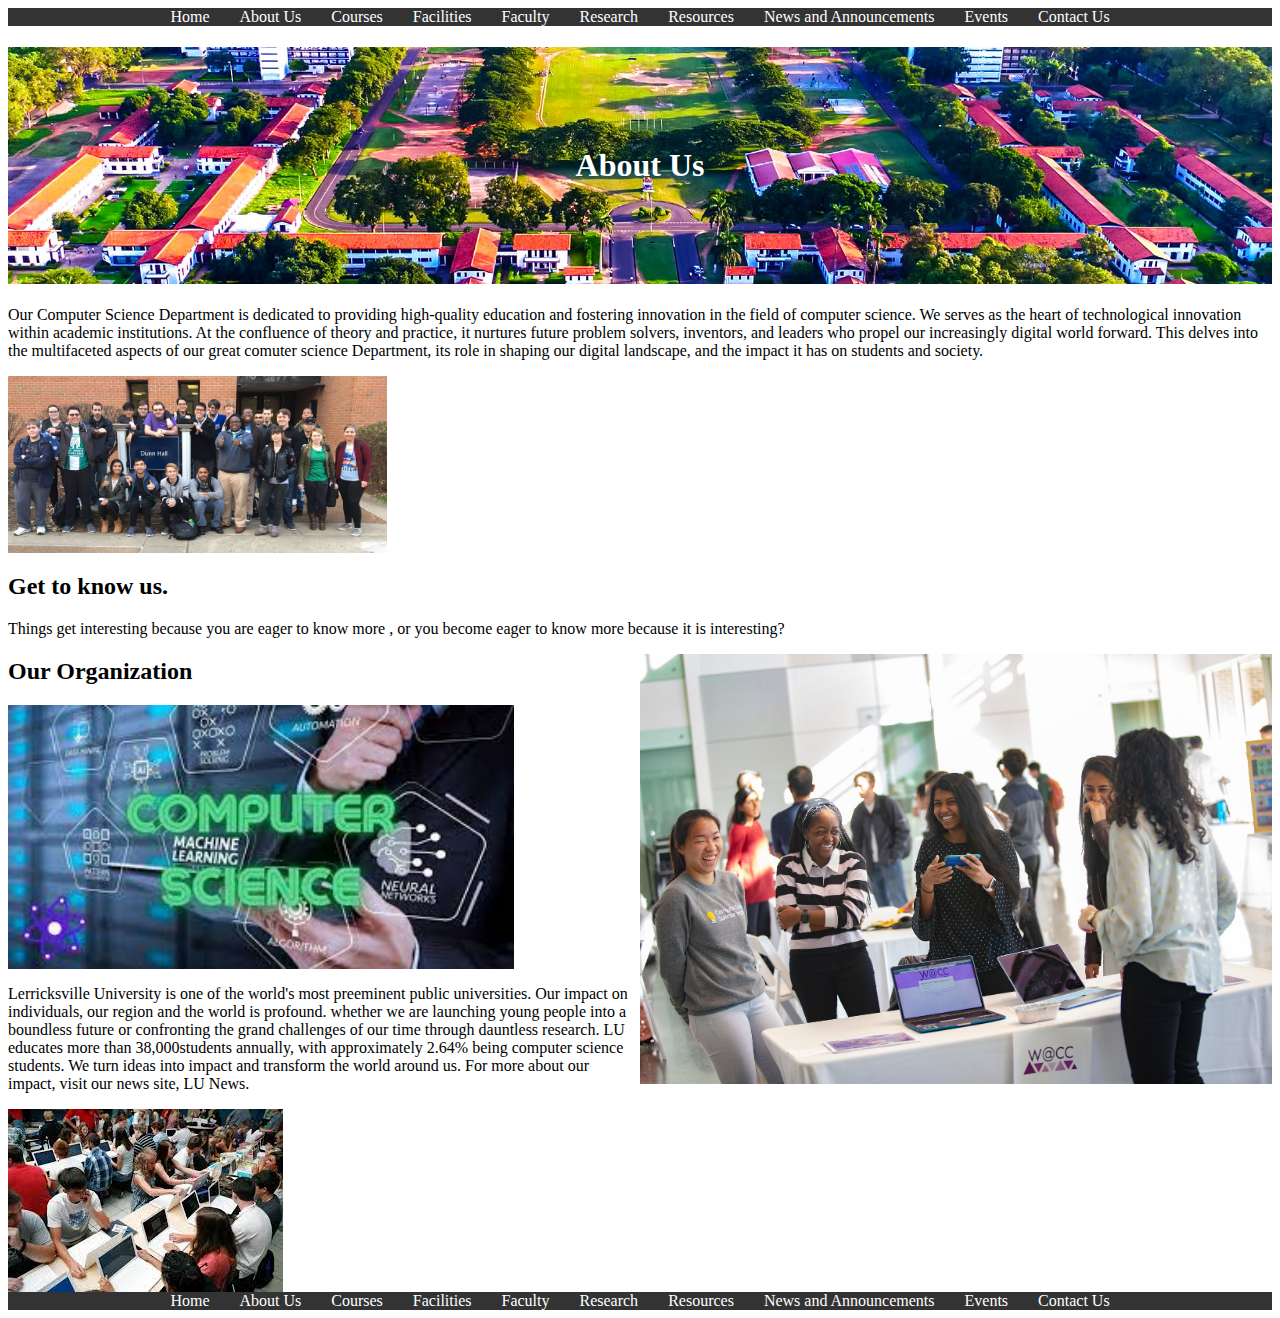
<file: about.html>
<!-- Same header and navigation as the home page -->

     <link rel="stylesheet" type="text/css" href="about.css">
<body>
    <main>
        <nav>
            <ul>
                <li><a href="index.html">Home</a></li>
                <li><a href="about.html">About Us</a></li>
                <li><a href="courses.html">Courses</a></li>
                <li><a href="facilities.html">Facilities</a></li>
                <li><a href="faculty.html">Faculty</a></li>
                <li><a href="research.html">Research</a></li>
                <li><a href="resources.html">Resources</a></li>
                <li><a href="news.html">News and Announcements</a></li>
                <li><a href="events.html">Events</a></li>
                <li><a href="contact.html">Contact Us</a></li>
            </ul>
        </nav>
        <h1 align="center">About Us</h1>
        <p text="float">Our Computer Science Department is dedicated to providing high-quality education and fostering innovation in the field of computer science. We serves as the heart of technological innovation within academic institutions. At the confluence of theory and practice, it nurtures future problem solvers, inventors, and leaders who propel our increasingly digital world forward. This  delves into the multifaceted aspects of our great comuter science Department, its role in shaping our digital landscape, and the impact it has on students and society.</p>

        <img src ="image8.jpg" width="30%">

        <p><h2>Get to know us.</h2></p>
        <p>Things get interesting because you are eager to know more , or you become eager to know more because it is interesting?</p>

        <img src ="image7.png" width="50%" style="float: right;">

        <p><h2><b>Our Organization</b></h2></p>

        <img src ="image4.jpg" width="40%">

        <p>Lerricksville University is one of the world's most preeminent public universities. Our impact on individuals, our region and the world is profound. whether we are launching young people into a boundless future or confronting the grand challenges of our time through dauntless research. LU educates more than 38,000students annually, with approximately 2.64% being computer science students. We turn ideas into impact and transform the world around us. For more about our impact, visit our news site, LU News.</p>

<img src ="download7.jpg">
    </main>
<footer> <nav>
    <ul>
        <li><a href="index.html">Home</a></li>
        <li><a href="about.html">About Us</a></li>
        <li><a href="courses.html">Courses</a></li>
        <li><a href="facilities.html">Facilities</a></li>
        <li><a href="faculty.html">Faculty</a></li>
        <li><a href="research.html">Research</a></li>
        <li><a href="resources.html">Resources</a></li>
        <li><a href="news.html">News and Announcements</a></li>
        <li><a href="events.html">Events</a></li>
        <li><a href="contact.html">Contact Us</a></li>
    </ul>
</nav></footer>
</body>
</html>
</file>
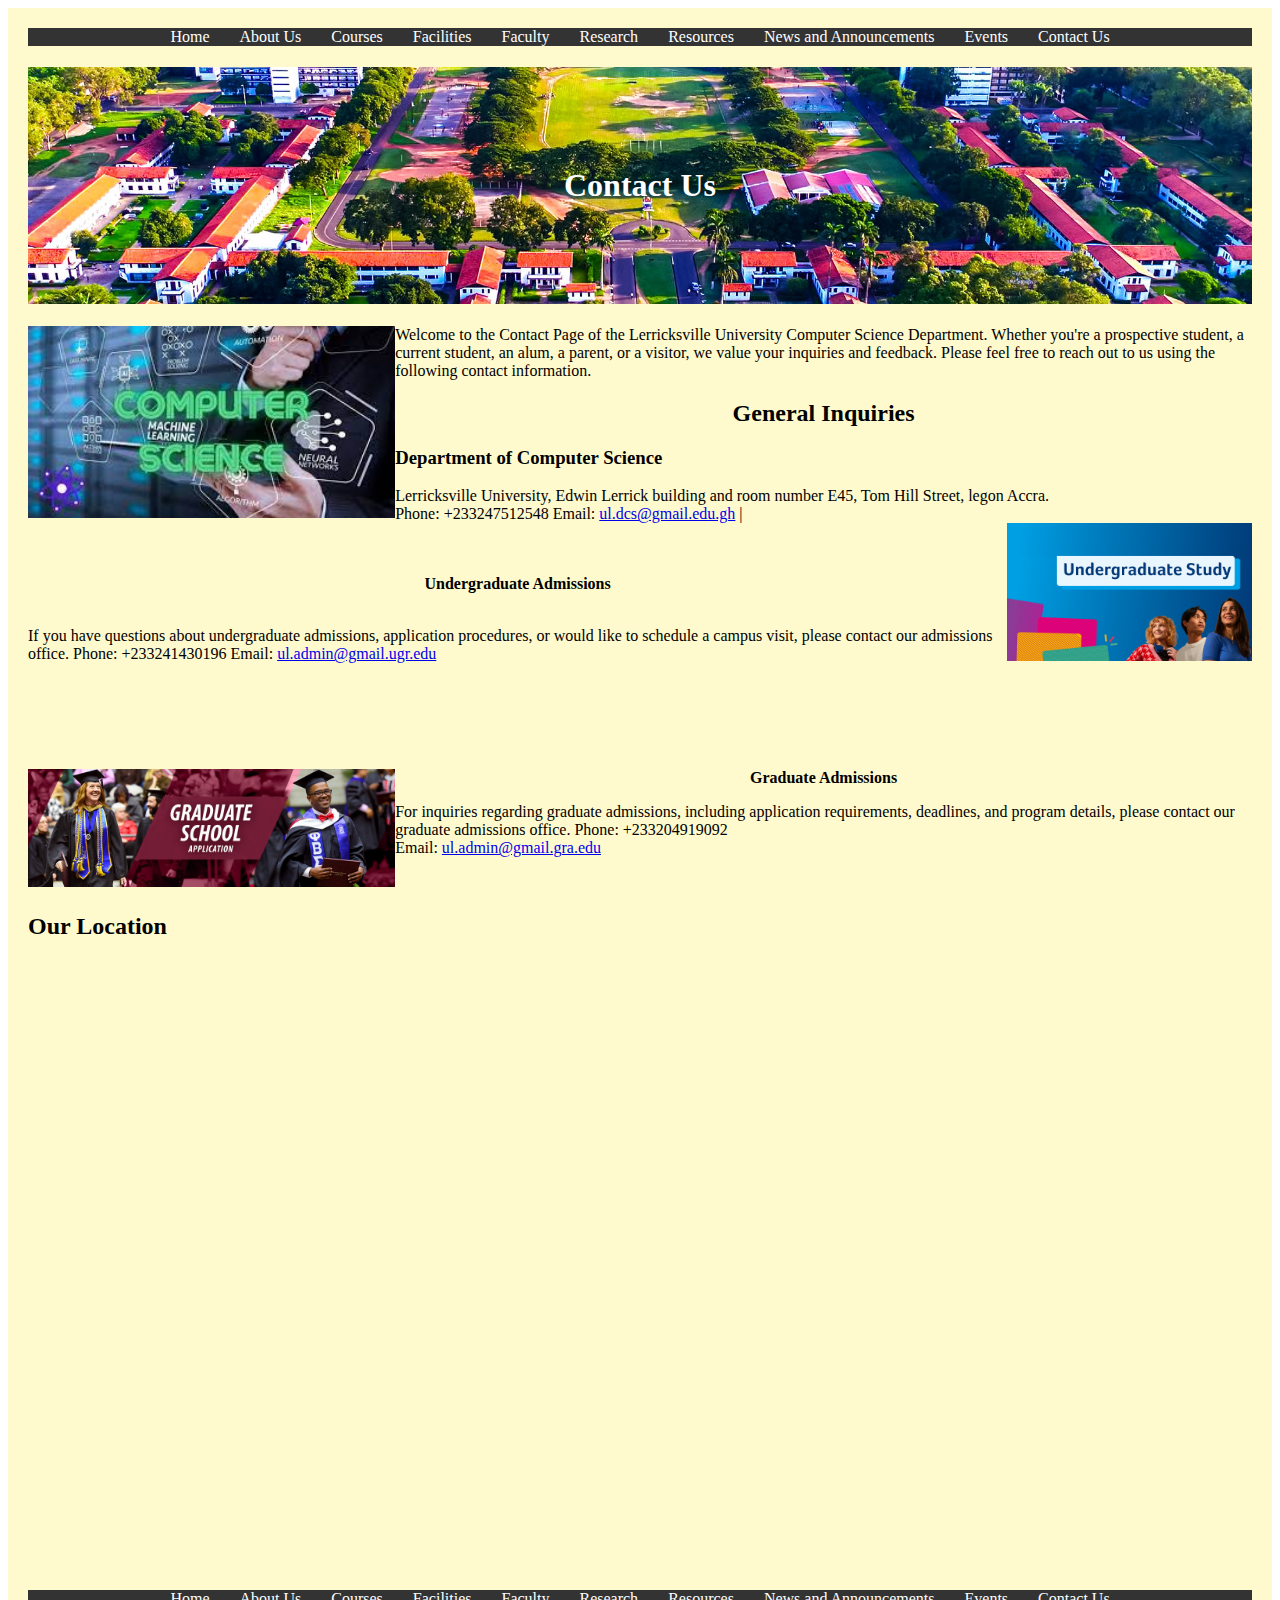
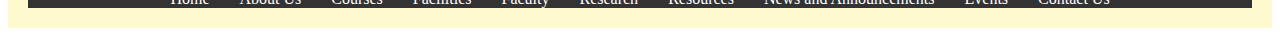
<file: contact.html>
<!-- Same header and navigation as the home page -->
<link rel="stylesheet" type="text/css" href="contact.css">
<body>
    <main>
        <nav>
            <ul>
                <li><a href="index.html">Home</a></li>
                <li><a href="about.html">About Us</a></li>
                <li><a href="courses.html">Courses</a></li>
                <li><a href="facilities.html">Facilities</a></li>
                <li><a href="faculty.html">Faculty</a></li>
                <li><a href="research.html">Research</a></li>
                <li><a href="resources.html">Resources</a></li>
                <li><a href="news.html">News and Announcements</a></li>
                <li><a href="events.html">Events</a></li>
                <li><a href="contact.html">Contact Us</a></li>
            </ul>
        </nav>
        
        <h1 align = "center">Contact Us</h1>
        <div>
            <img src="image4.jpg" width="30%" style="float: left;">
        <p>Welcome to the Contact Page of the Lerricksville University Computer Science Department. Whether you're a prospective student, a current student, an alum, a parent, or a visitor, we value your inquiries and feedback. Please feel free to reach out to us using the following contact information.</p>
        </div>
        <h2 align ="center">
            <b>General Inquiries</b>
        </h2>
        <h3>
           
Department of Computer Science</h3>
Lerricksville University, Edwin Lerrick building  and room number E45, Tom Hill Street, legon Accra.
<br>Phone: +233247512548 Email: <a href="index.html"> ul.dcs@gmail.edu.gh</a>

|<div>
    <img src="image17.jpg" width="20%" style="float: right;">
<br><br><p align ="center"><b>Undergraduate Admissions</b></p>
<br>If you have questions about undergraduate admissions, application procedures, or would like to schedule a campus visit, please contact our admissions office.
Phone: +233241430196 Email: <a href="index.html">ul.admin@gmail.ugr.edu</a>
</div>

<br><br><br><br><br>
<div>
    <img src="image19.jpg" width="30%" style="float: left;">
<p align ="center"><b>Graduate Admissions</b></p>
For inquiries regarding graduate admissions, including application requirements, deadlines, and program details, please contact our graduate admissions office.
Phone: +233204919092 <br>Email: <a href="index.html">ul.admin@gmail.gra.edu</a>
</div>
<br><br>

<h2>Our Location</h2>
<div>
  <iframe src="https://www.google.com/maps/embed?pb=!1m18!1m12!1m3!1d3970.404342447576!2d-0.1863656259589789!3d5.654505032653273!2m3!1f0!2f0!3f0!3m2!1i1024!2i768!4f13.1!3m3!1m2!1s0xfdf9d35c7bc40fd%3A0x760b35f47b34835d!2sComputer%20Science%20Department%2C%20University%20of%20Ghana!5e0!3m2!1sen!2sgh!4v1700637821967!5m2!1sen!2sgh" width="600" height="450" style="border:0;" allowfullscreen="" loading="lazy" referrerpolicy="no-referrer-when-downgrade"></iframe>
</div>

<br><br><br><br><br><br><br><br><br><br>
<footer>
    <nav>
        <ul>
            <li><a href="index.html">Home</a></li>
            <li><a href="about.html">About Us</a></li>
            <li><a href="courses.html">Courses</a></li>
            <li><a href="facilities.html">Facilities</a></li>
            <li><a href="faculty.html">Faculty</a></li>
            <li><a href="research.html">Research</a></li>
            <li><a href="resources.html">Resources</a></li>
            <li><a href="news.html">News and Announcements</a></li>
            <li><a href="events.html">Events</a></li>
            <li><a href="contact.html">Contact Us</a></li>
        </ul>
    </nav>
</footer>
    </main>
    
</body>
</html>
</file>
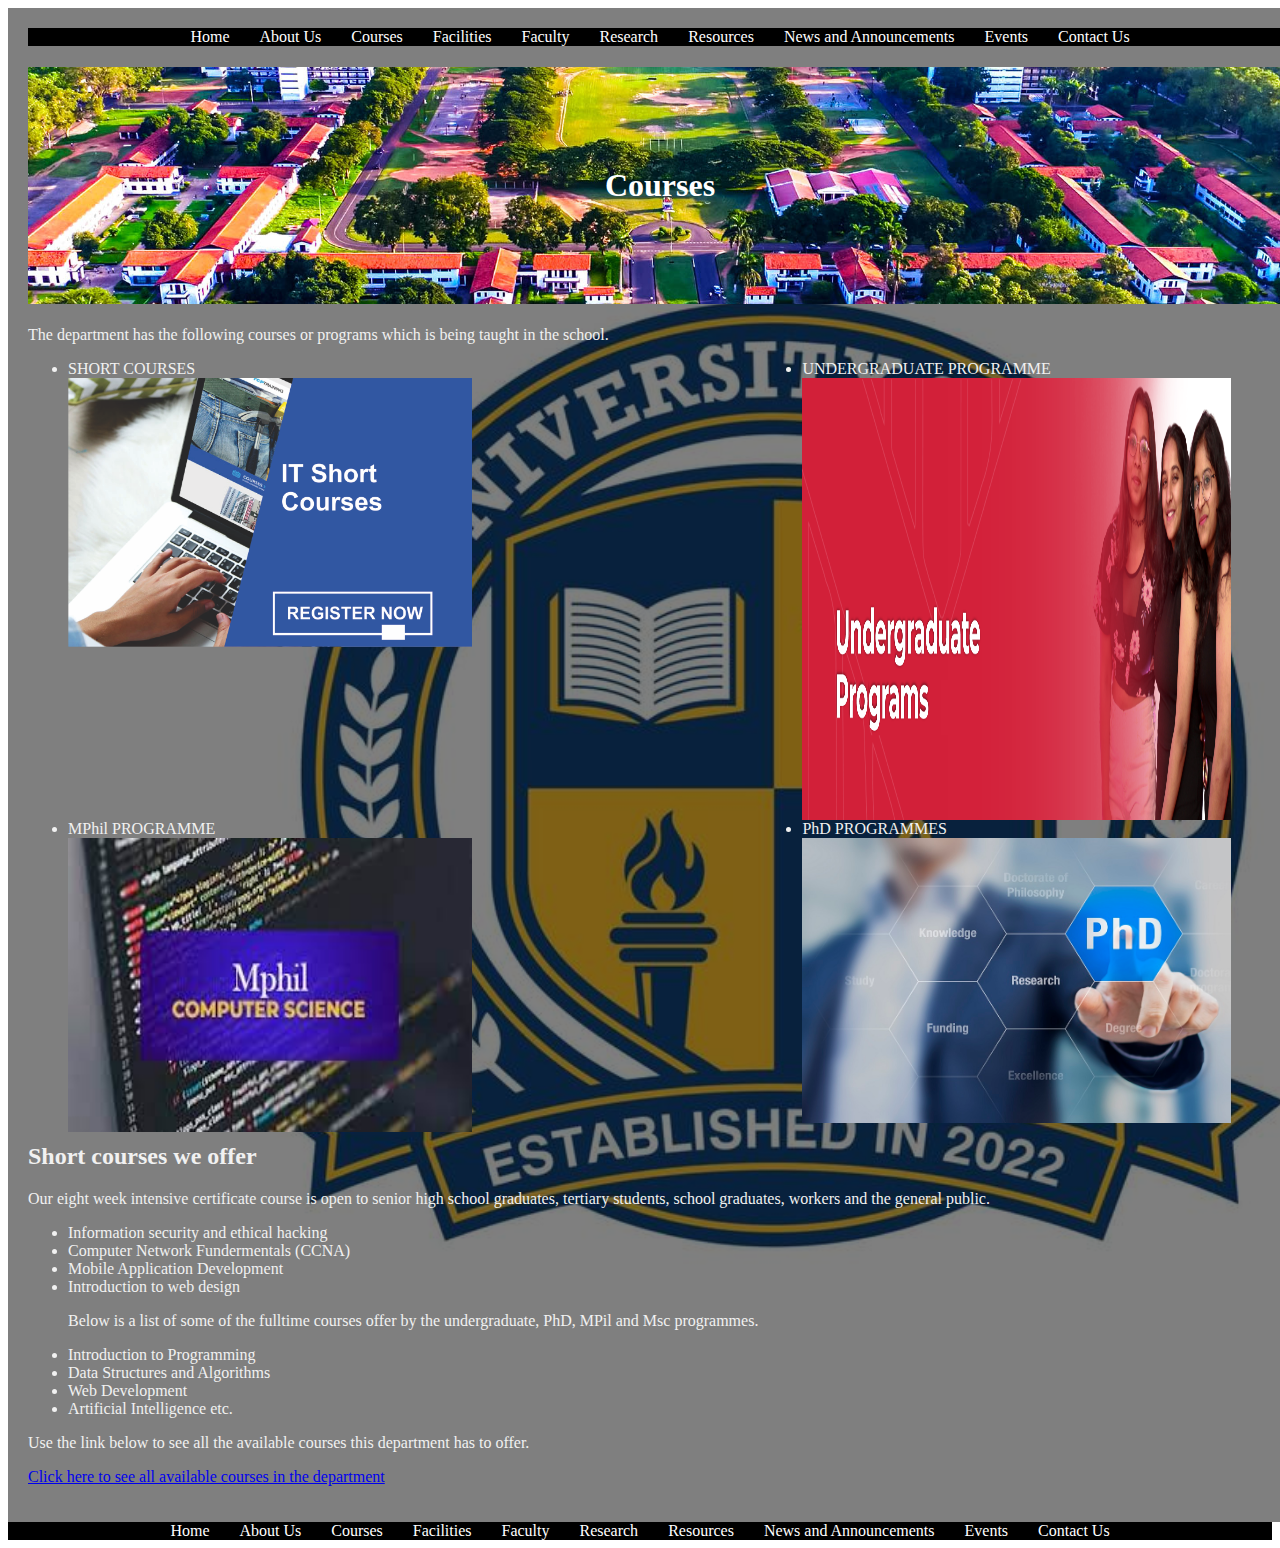
<file: courses.html>
<link rel="stylesheet" type="text/css" href="courses.css">
<body>
   
    <div class="content">
    <nav>
        <ul>
            <li><a href="index.html">Home</a></li>
            <li><a href="about.html">About Us</a></li>
            <li><a href="courses.html">Courses</a></li>
            <li><a href="facilities.html">Facilities</a></li>
            <li><a href="faculty.html">Faculty</a></li>
            <li><a href="research.html">Research</a></li>
            <li><a href="resources.html">Resources</a></li>
            <li><a href="news.html">News and Announcements</a></li>
            <li><a href="events.html">Events</a></li>
            <li><a href="contact.html">Contact Us</a></li>
        </ul>
    </nav>
    
    <main>
        
        
        <h1 align="center">Courses</h1>
        <p>The department has the following courses or programs which is being taught in the school.</p>
        <ul>
            <div style="width: 60%; height: 140px; float: left;">
            <li>SHORT COURSES</li>
            <img src="short.png" width="55%" style="float: left;">
            </div>
            <li>UNDERGRADUATE PROGRAMME</li>
            <img src="under.png" width="35%" height="50%">
            <div style="width: 60%; height: 140px; float: left;">
            <li>MPhil PROGRAMME</li>
            <img src="mphil.jpg" width="55%" height="210%" style="float: left;">
            </div>
            <li>PhD PROGRAMMES</li>
            <img src="phd.jpg" width="35%">
        </ul>
        <p><h2>Short courses we offer</h2></p>
        <p>
            Our eight week intensive certificate course is open to senior high school graduates, tertiary students, school graduates, workers and the general public.</p>

            <ul>
                <li>Information security and ethical hacking</li>
                <li>Computer Network Fundermentals (CCNA)</li>
                <li>Mobile Application Development</li>
                <li>Introduction to web design</li>
            </ul>
        <ul><p>Below is a list of some of the  fulltime courses offer by the undergraduate, PhD, MPil and Msc programmes. </p>
            <li>Introduction to Programming</li>
            <li>Data Structures and Algorithms</li>
            <li>Web Development</li>
            <li>Artificial Intelligence etc.</li>
        </ul>
            <p>Use the link below to see all the available courses this department has to offer.</p>

<p><a href ="index.html">Click here to see all available courses in the department </a></p>
        
    </div>

            <footer> <nav>
                <ul>
                    <li><a href="index.html">Home</a></li>
                    <li><a href="about.html">About Us</a></li>
                    <li><a href="courses.html">Courses</a></li>
                    <li><a href="facilities.html">Facilities</a></li>
                    <li><a href="faculty.html">Faculty</a></li>
                    <li><a href="research.html">Research</a></li>
                    <li><a href="resources.html">Resources</a></li>
                    <li><a href="news.html">News and Announcements</a></li>
                    <li><a href="events.html">Events</a></li>
                    <li><a href="contact.html">Contact Us</a></li>
                </ul>
            </nav></footer>
        
    </main>
</body>
</html>
</file>
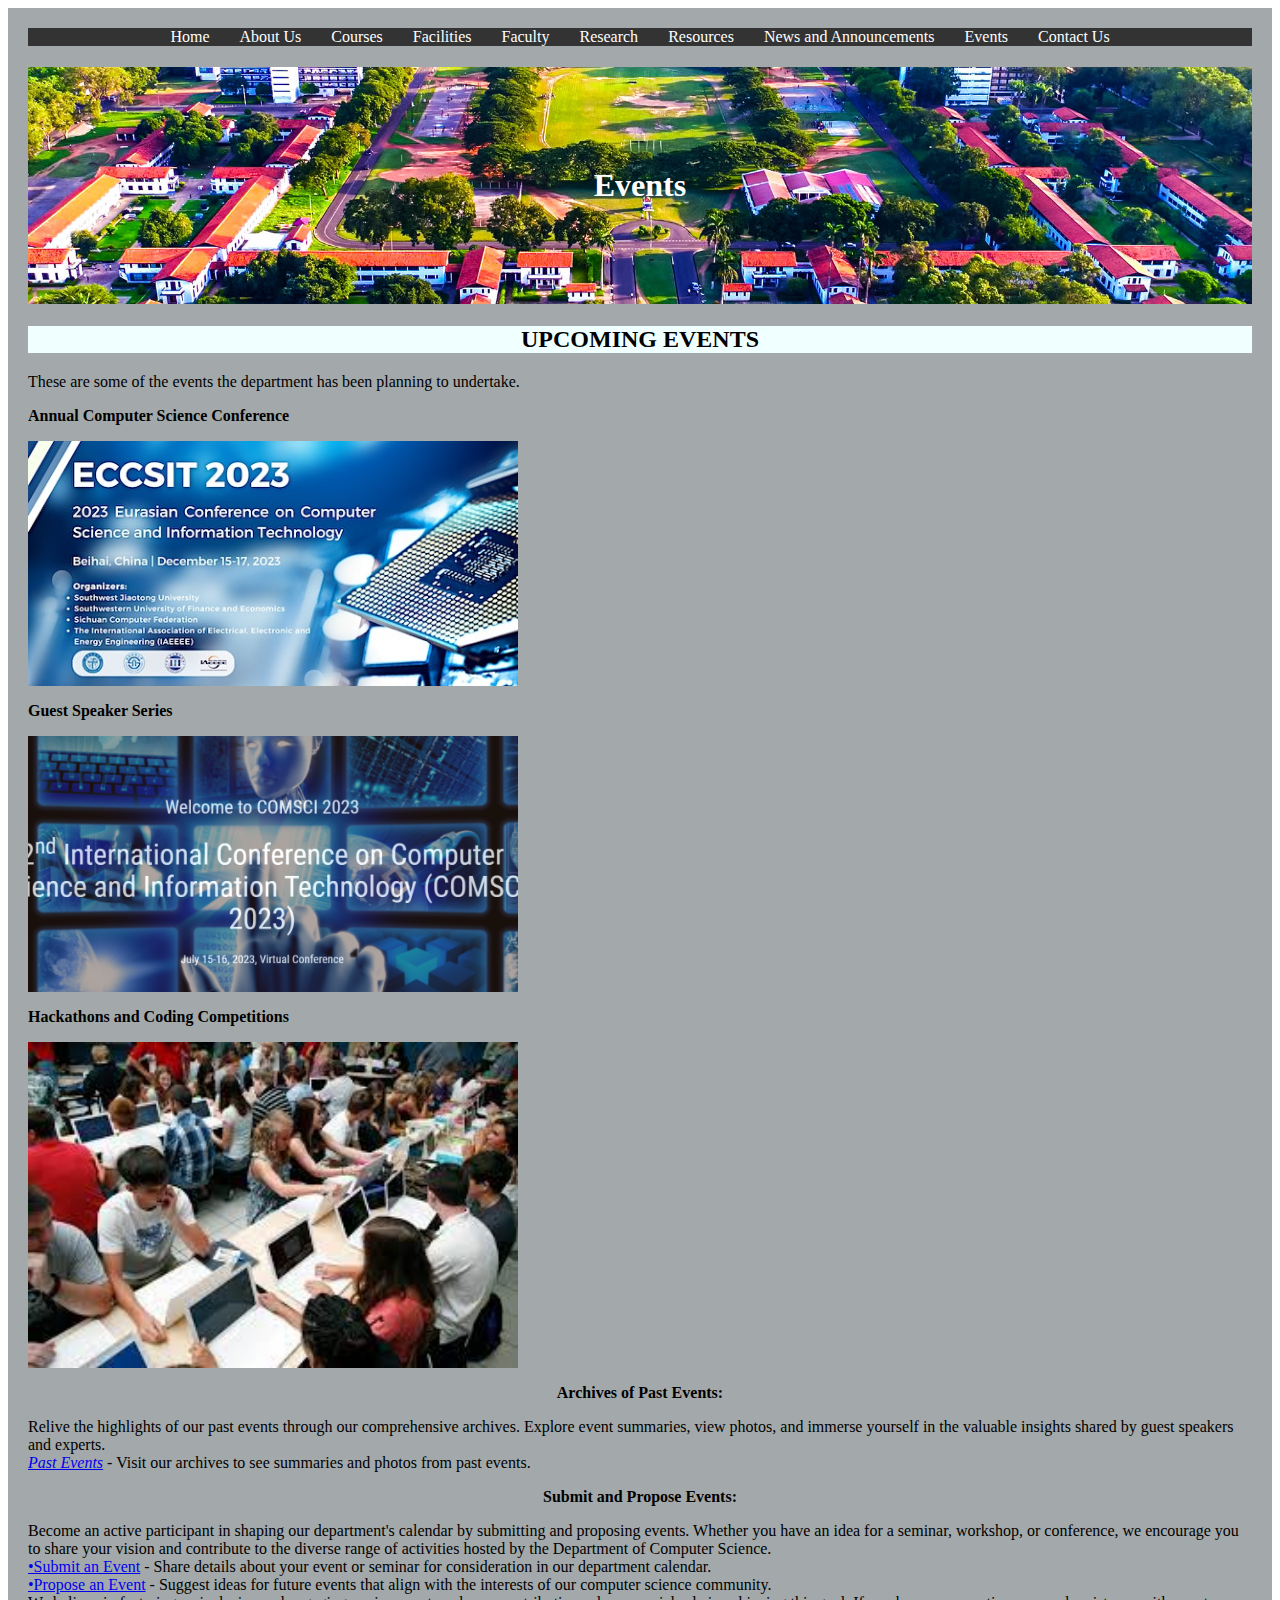
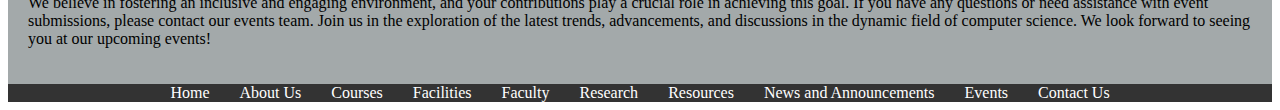
<file: events.html>
<!-- Same header and navigation as the home page -->
<link rel="stylesheet" type="text/css" href="events.css">
<body>
    <main>
        <div class="events">
        <nav>
            <ul>
                <li><a href="index.html">Home</a></li>
                <li><a href="about.html">About Us</a></li>
                <li><a href="courses.html">Courses</a></li>
                <li><a href="facilities.html">Facilities</a></li>
                <li><a href="faculty.html">Faculty</a></li>
                <li><a href="research.html">Research</a></li>
                <li><a href="resources.html">Resources</a></li>
                <li><a href="news.html">News and Announcements</a></li>
                <li><a href="events.html">Events</a></li>
                <li><a href="contact.html">Contact Us</a></li>
            </ul>
        </nav>
        <h1>Events</h1>
        <h2 align="center">UPCOMING EVENTS</h2>
        <p>These are some of the events the department has been planning to undertake.</p>
        
    
    <p><b>Annual Computer Science Conference</b></p>
<img src="download20.jpg" width="40%">
            <p><b>Guest Speaker Series</b></p>
<img src="download21.png" width="40%">

            <p><b>Hackathons and Coding Competitions</b></p>
<img src="download7.jpg" width="40%">

        </div>
        <p align="center">
            <b>Archives of Past Events:</b></p>
<p>Relive the highlights of our past events through our comprehensive archives. Explore event summaries, view photos, and immerse yourself in the valuable insights shared by guest speakers and experts.<br>
<a href="index.html"><em>Past Events</em></a> - Visit our archives to see summaries and photos from past events.
<p align="center"><b>Submit and Propose Events:</b></p>
Become an active participant in shaping our department's calendar by submitting and proposing events. Whether you have an idea for a seminar, workshop, or conference, we encourage you to share your vision and contribute to the diverse range of activities hosted by the Department of Computer Science.<br>
<a href="index.html">•Submit an Event</a> - Share details about your event or seminar for consideration in our department calendar.<br>
<a href="index.html">•Propose an Event</a> - Suggest ideas for future events that align with the interests of our computer science community.<br>
We believe in fostering an inclusive and engaging environment, and your contributions play a crucial role in achieving this goal. If you have any questions or need assistance with event submissions, please contact our events team.
Join us in the exploration of the latest trends, advancements, and discussions in the dynamic field of computer science. We look forward to seeing you at our upcoming events!


        </p>

    </main>
    <footer>
        <nav>
            <ul>
                <li><a href="index.html">Home</a></li>
                <li><a href="about.html">About Us</a></li>
                <li><a href="courses.html">Courses</a></li>
                <li><a href="facilities.html">Facilities</a></li>
                <li><a href="faculty.html">Faculty</a></li>
                <li><a href="research.html">Research</a></li>
                <li><a href="resources.html">Resources</a></li>
                <li><a href="news.html">News and Announcements</a></li>
                <li><a href="events.html">Events</a></li>
                <li><a href="contact.html">Contact Us</a></li>
            </ul>
        </nav>
    </footer>
</div>
</body>
</html>
</file>
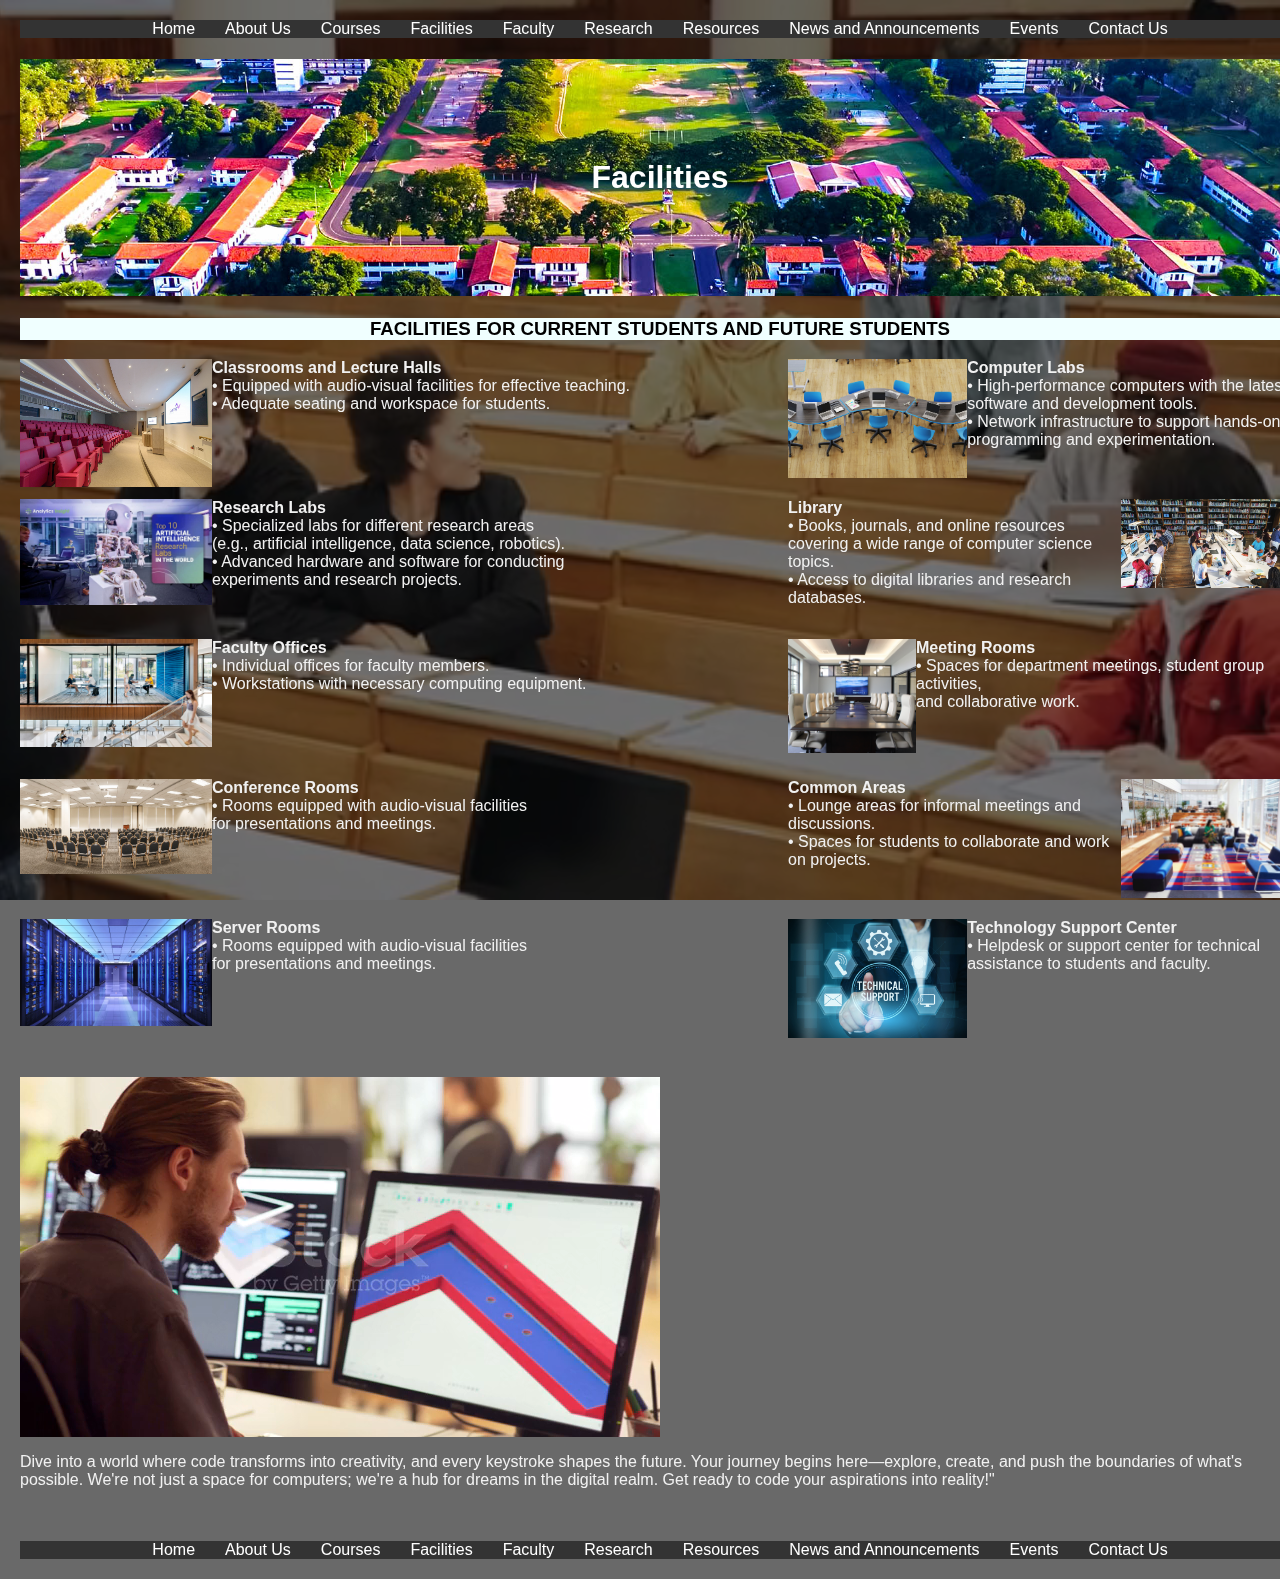
<file: facilities.html>
<link rel="stylesheet" type="text/css" href="facilities.css">
<body>
    <video autoplay muted loop id="myVideo">
        <source src="lecturehall2.mp4" type="video/mp4">
      </video>
      <div class="content">
    <main>
        <nav>
            <ul>
                <li><a href="index.html">Home</a></li>
                <li><a href="about.html">About Us</a></li>
                <li><a href="courses.html">Courses</a></li>
                <li><a href="facilities.html">Facilities</a></li>
                <li><a href="faculty.html">Faculty</a></li>
                <li><a href="research.html">Research</a></li>
                <li><a href="resources.html">Resources</a></li>
                <li><a href="news.html">News and Announcements</a></li>
                <li><a href="events.html">Events</a></li>
                <li><a href="contact.html">Contact Us</a></li>
            </ul>
        </nav>
        <h1>Facilities</h1>
        <h3 align="center">FACILITIES FOR CURRENT STUDENTS AND FUTURE STUDENTS</h3>
        <div>
            <div style="width: 60%; height: 140px; float: left;">
            <img src="lecturehall.jpg" width="25%" style="float: left;">
            <span><b>Classrooms and Lecture Halls</b><br>
                •	Equipped with audio-visual facilities for effective teaching.<br>
                •	Adequate seating and workspace for students.
                </span>
        </div>
                <div style="margin-left: 60%; height: 140px;">
                <img src="computerlab.jpg" width="35%" style="float: left;">
                <span align="right"><b>Computer Labs</b><br>
                    •	High-performance computers with the latest software and development tools.<br>
                    •	Network infrastructure to support hands-on programming and experimentation.
                    </span>
                </div>
        </div>

        <div>
            <div style="width: 60%; height: 140px; float: left;">
            <img src="researchlab.jpg" width="25%" style="float: left;">
            
            <span><b>Research Labs</b><br>
                •	Specialized labs for different research areas <br>(e.g., artificial intelligence, data science, robotics).<br>
                •	Advanced hardware and software for conducting <br>experiments and research projects.
               
                </span>
        </div>
                <div style="margin-left: 60%; height: 140px;">
                <img src="library.png" width="35%" style="float: right;">
                <span align="right"><b>Library</b><br>
                    •	Books, journals, and online resources covering a wide range of computer science topics.<br>
                    •	Access to digital libraries and research databases.
                    
        
                    </span>
                </div>
        </div>

        <div>
            <div style="width: 60%; height: 140px; float: left;">
            <img src="facultyoffice.jpg" width="25%" style="float: left;">
            
            <span><b>Faculty Offices</b><br>
                •	Individual offices for faculty members.<br>
                •	Workstations with necessary computing equipment.
                
                </span>
        </div>
                <div style="margin-left: 60%; height: 140px;">
                <img src="meetingroom.jpg" width="25%" style="float: left;">
                <span align="right"><b>Meeting Rooms</b><br>
                    •	Spaces for department meetings, student group activities,<br> and collaborative work.
        
                    </span>
                </div>

                <div>
                    <div style="width: 60%; height: 140px; float: left;">
                    <img src="conferenceroom.jpg" width="25%" style="float: left;">
                    
                    <span><b>Conference Rooms</b><br>
                        •	Rooms equipped with audio-visual facilities <br>for presentations and meetings.
                        
                        </span>
                </div>
                        <div style="margin-left: 60%; height: 140px;">
                        <img src="commonarea.jpg" width="35%" style="float: right;">
                        <span align="right"><b>Common Areas</b><br>
                            •	Lounge areas for informal meetings and discussions.<br>
                            •	Spaces for students to collaborate and work on projects.
                            
                
                            </span>
                        </div>

                        <div>
                            <div style="width: 60%; height: 140px; float: left;">
                            <img src="server.jpg" width="25%" style="float: left;">
                            
                            <span><b>Server Rooms</b><br>
                                •	Rooms equipped with audio-visual facilities <br>for presentations and meetings.
                                
                                </span>
                        </div>
                                <div style="margin-left: 60%; height: 140px;">
                                <img src="techsupport.jpg" width="35%" style="float: left;">
                                <span align="right"><b>Technology Support Center</b><br>
                                    •	Helpdesk or support center for technical assistance to students and faculty.
                        
                                    </span>
                                </div>
        </div>
   <br>
    <video autoplay muted loop id="myVideot">
        <source src="lab2.mp4" type="video/mp4">
      </video>

            <p>Dive into a world where code transforms into creativity, and every keystroke shapes the future. Your journey begins here—explore, create, and push the boundaries of what's possible. We're not just a space for computers; we're a hub for dreams in the digital realm. Get ready to code your aspirations into reality!"
                </p>

    </main>
    <br><br>
    <footer> <nav>
        <ul>
            <li><a href="index.html">Home</a></li>
            <li><a href="about.html">About Us</a></li>
            <li><a href="courses.html">Courses</a></li>
            <li><a href="facilities.html">Facilities</a></li>
            <li><a href="faculty.html">Faculty</a></li>
            <li><a href="research.html">Research</a></li>
            <li><a href="resources.html">Resources</a></li>
            <li><a href="news.html">News and Announcements</a></li>
            <li><a href="events.html">Events</a></li>
            <li><a href="contact.html">Contact Us</a></li>
        </ul>
    </nav></footer>
      </div>
</body>
</html>
</file>
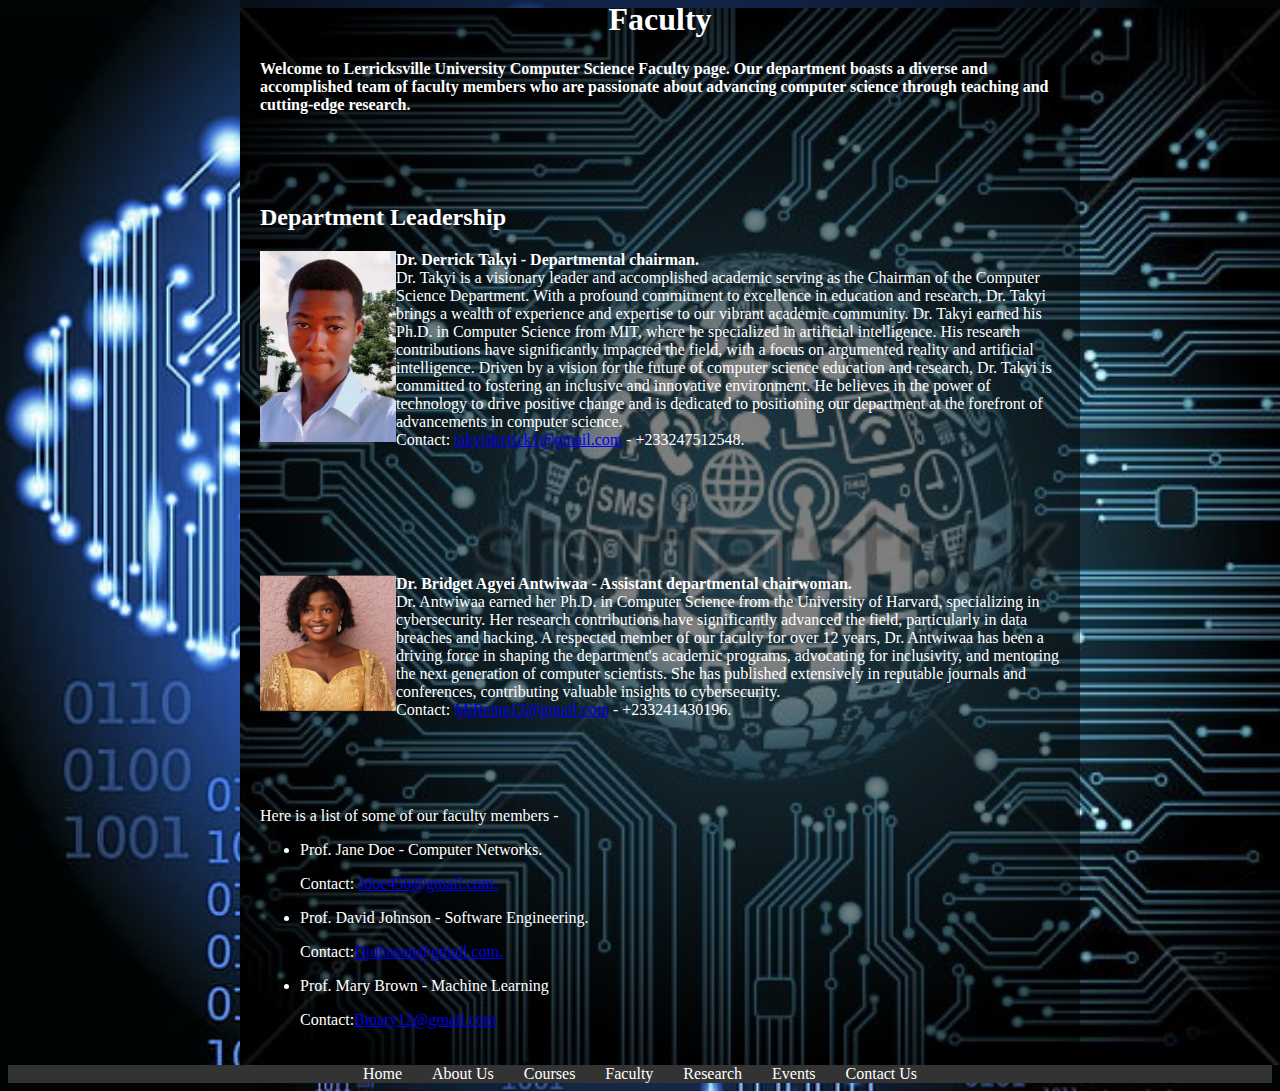
<file: faculty.html>
<!-- Same header and navigation as the home page -->
<style>
    body{
        background-image: url(download11.jpg);
    background-position: center;
    background-repeat: no-repeat;
    background-size: cover;
    background-color: lemonchiffon;
    }
      .container {
  position: relative;
  max-width: 800px; 
  margin: 0 auto; 
  
}

.container .content {
  position: absolute; 
  bottom: 0; 
  background: rgb(0, 0, 0); 
  background: rgba(0, 0, 0, 0.5); 
  color: white; 
  width: 100%; 
  padding: 20px; /
}
    nav {
    background-color: #333;
}

nav ul {
    list-style-type: none;
    padding: 0;
    margin: 0;
    display: flex;
    justify-content: center;
}

nav ul li {
    margin: 0 15px;
}

nav a {
    text-decoration: none;
    color: white;
}
</style>
<body> <div class="container">
    <img src="download12.jpg" width="130%">
    <main> 
        <div class="content">
        <h1 align="center">Faculty</h1>
        <p><b>Welcome to Lerricksville University Computer Science Faculty page. Our department boasts a diverse and accomplished team of faculty members who are passionate about advancing computer science through teaching and cutting-edge research.</b></p>
       <br><br><br>
        <h2>Department Leadership</h2>
        <div>
            <img src="download14.png" width="17%" style="float: left";>
       <span><b>Dr. Derrick Takyi - Departmental chairman.</b></span><br>
       <span align="center">Dr. Takyi is a visionary leader and accomplished academic serving as the Chairman of the Computer Science Department. With a profound commitment to excellence in education and research, Dr. Takyi brings a wealth of experience and expertise to our vibrant academic community.
        Dr. Takyi earned his Ph.D. in Computer Science from MIT, where he specialized in artificial intelligence. His research contributions have significantly impacted the field, with a focus on argumented reality and artificial intelligence.
        Driven by a vision for the future of computer science education and research, Dr. Takyi is committed to fostering an inclusive and innovative environment. He believes in the power of technology to drive positive change and is dedicated to positioning our department at the forefront of advancements in computer science.
       <br>Contact: <a href="takyiderrick1@gmail.com">takyiderrick1@gmail.com</a> - +233247512548.
    </span>
        </div>
        <br><br><br><br><br><br><br>
        <div>
            <img src="download10.jpg" width="17%" style="float: left;">
            <span><b>Dr. Bridget Agyei Antwiwaa - Assistant departmental chairwoman.</b></span><br>
            <span align="center">Dr. Antwiwaa earned her Ph.D. in Computer Science from the University of Harvard, specializing in cybersecurity. Her research contributions have significantly advanced the field, particularly in data breaches and hacking.

             A respected member of our faculty for over 12 years, Dr. Antwiwaa has been a driving force in shaping the department's academic programs, advocating for inclusivity, and mentoring the next generation of computer scientists. She has published extensively in reputable journals and conferences, contributing valuable insights to cybersecurity.
             <br>Contact: <a href="MiReina12@gmail.com">MiReina12@gmail.com</a> - +233241430196.</span>
            </div>
            <br><br><br><br>
            <p>Here is a list of some of our faculty members - </p>
<ul>
            <li>Prof. Jane Doe - Computer Networks.</li><p>Contact: <a href="Jdoe456@gmail.com">Jdoe456@gmail.com.</a></p>
            <li>Prof. David Johnson - Software Engineering.</li><p>Contact:<a href="Djohnson@gmail.com">Djohnson@gmail.com.</a></p>
            <li>Prof. Mary Brown - Machine Learning</li><p>Contact:<a href="Bmary12@gamil.com">Bmary12@gmail.com</a></p>
        </ul>
        </div>
    </div>
        <footer> <nav>
            <ul>
                <li><a href="index.html">Home</a></li>
                <li><a href="about.html">About Us</a></li>
                <li><a href="courses.html">Courses</a></li>
                <li><a href="faculty.html">Faculty</a></li>
                <li><a href="research.html">Research</a></li>
                <li><a href="events.html">Events</a></li>
                <li><a href="contact.html">Contact Us</a></li>
            </ul>
        </nav></footer>
    </main>
</body>
</html>
</file>
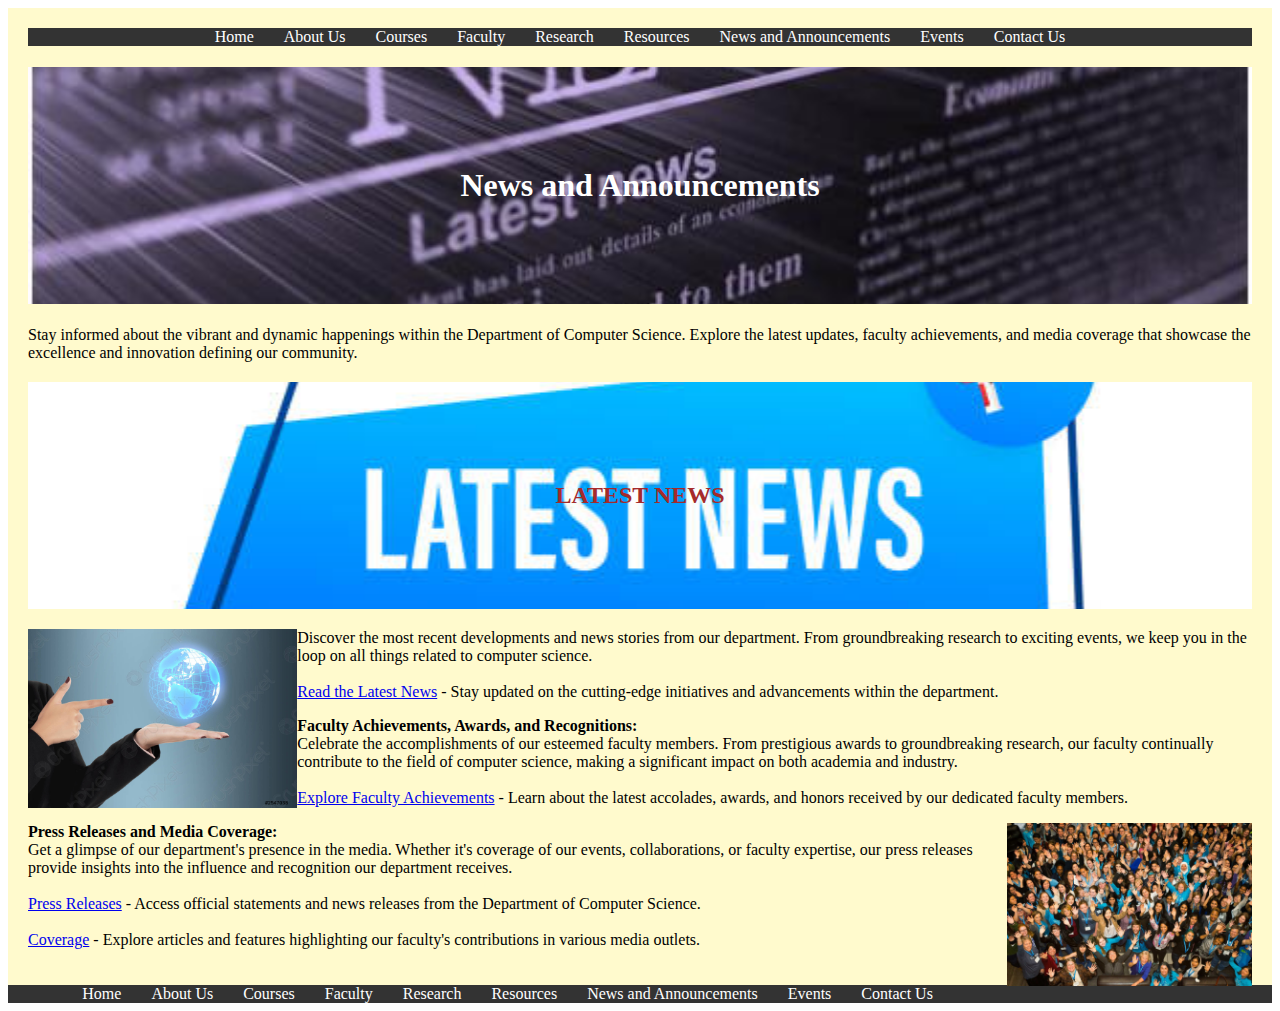
<file: news.html>
<!-- Same header and navigation as the home page -->
<style>
   h1 { background-image: url("image14.jpg");
    background-size: cover;
    background-repeat: no-repeat;
    background-position: center;
    background-color: azure;
    color: white;
    text-align: center;
    padding: 100px;
}
nav {
    background-color: #333;
}
h2 { background-image: url("image10.jpg");
    background-size: cover;
    background-repeat: no-repeat;
    background-position: center;
    background-color: azure;
    color: brown;
    text-align: center;
    padding: 100px;
}
nav {
    background-color: #333;
}


nav ul {
    list-style-type: none;
    padding: 0;
    margin: 0;
    display: flex;
    justify-content: center;
}

nav ul li {
    margin: 0 15px;
}

nav a {
    text-decoration: none;
    color: white;
}

main { background-color: lemonchiffon;
    padding: 20px;
}


</style>
<body>
    <main>
        <nav>
            <ul>
                <li><a href="index.html">Home</a></li>
                <li><a href="about.html">About Us</a></li>
                <li><a href="courses.html">Courses</a></li>
                <li><a href="faculty.html">Faculty</a></li>
                <li><a href="research.html">Research</a></li>
                <li><a href="resources.html">Resources</a></li>
                <li><a href="news.html">News and Announcements</a></li>
                <li><a href="events.html">Events</a></li>
                <li><a href="contact.html">Contact Us</a></li>
            </ul>
        </nav>
        <h1>News and Announcements</h1>
        <p>Stay informed about the vibrant and dynamic happenings within the Department of Computer Science. Explore the latest updates, faculty achievements, and media coverage that showcase the excellence and innovation defining our community.</p>
        <h2>LATEST NEWS</h2>
        <div>
            <img src="image15.jpg" width="22%" style="float: left;">
        <p>
            Discover the most recent developments and news stories from our department. From groundbreaking research to exciting events, we keep you in the loop on all things related to computer science.
            <br><br><a href="index.html">	Read the Latest News</a> - Stay updated on the cutting-edge initiatives and advancements within the department.
            </p>
            <p><b>Faculty Achievements, Awards, and Recognitions:</b><br>
                Celebrate the accomplishments of our esteemed faculty members. From prestigious awards to groundbreaking research, our faculty continually contribute to the field of computer science, making a significant impact on both academia and industry.
               <br><br><a href="index.html"> 	Explore Faculty Achievements</a> - Learn about the latest accolades, awards, and honors received by our dedicated faculty members.
                </p>
        </div>
        <div>
            <img src="image16.jpg" width="20%" style="float: right;">
                <p> <b>Press Releases and Media Coverage:</b><br>
                    Get a glimpse of our department's presence in the media. Whether it's coverage of our events, collaborations, or faculty expertise, our press releases provide insights into the influence and recognition our department receives.
                    <br><br><a href="index.html"> Press Releases</a> - Access official statements and news releases from the Department of Computer Science.
                    <br><br><a href="index.html"> Coverage</a> - Explore articles and features highlighting our faculty's contributions in various media outlets.
                    </p>
        </div>
    </main>
    <footer>
        <nav>
            <ul>
                <li><a href="index.html">Home</a></li>
                <li><a href="about.html">About Us</a></li>
                <li><a href="courses.html">Courses</a></li>
                <li><a href="faculty.html">Faculty</a></li>
                <li><a href="research.html">Research</a></li>
                <li><a href="resources.html">Resources</a></li>
                <li><a href="news.html">News and Announcements</a></li>
                <li><a href="events.html">Events</a></li>
                <li><a href="contact.html">Contact Us</a></li>
            </ul>
        </nav>
    </footer>
</body>
</html>
</file>
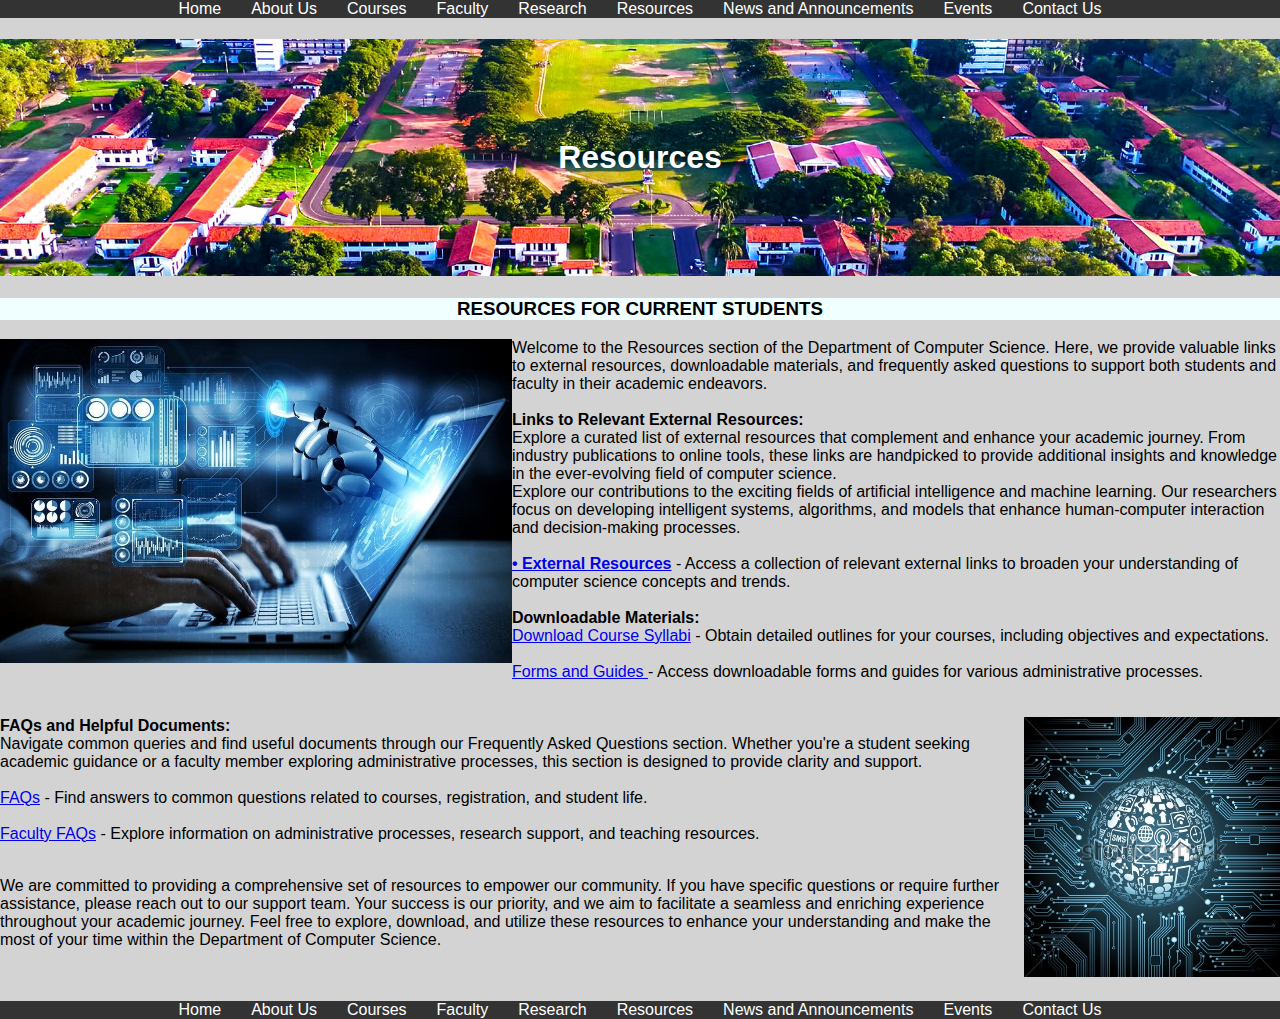
<file: resources.html>
<link rel="stylesheet" type="text/css" href="resources.css">
<body bgcolor="lemonchiffon">
    <main>
        <nav>
            <ul>
                <li><a href="index.html">Home</a></li>
                <li><a href="about.html">About Us</a></li>
                <li><a href="courses.html">Courses</a></li>
                <li><a href="faculty.html">Faculty</a></li>
                <li><a href="research.html">Research</a></li>
                <li><a href="resources.html">Resources</a></li>
                <li><a href="news.html">News and Announcements</a></li>
                <li><a href="events.html">Events</a></li>
                <li><a href="contact.html">Contact Us</a></li>
            </ul>
        </nav>
        <h1>Resources</h1>
        <h3 align="center">RESOURCES FOR CURRENT STUDENTS</h3>
        <div>
        <img src ="image2.jpg" width="40%" style="float:left">
        <span float="left">Welcome to the Resources section of the Department of Computer Science. Here, we provide valuable links to external resources, downloadable materials, and frequently asked questions to support both students and faculty in their academic endeavors.
            <br><br><b> Links to Relevant External Resources:</b><br>Explore a curated list of external resources that complement and enhance your academic journey. From industry publications to online tools, these links are handpicked to provide additional insights and knowledge in the ever-evolving field of computer science.</b><br>Explore our contributions to the exciting fields of artificial intelligence and machine learning. Our researchers focus on developing intelligent systems, algorithms, and models that enhance human-computer interaction and decision-making processes.<br><br><b ><a href ="er.html">•	External Resources</a></b> - Access a collection of relevant external links to broaden your understanding of computer science concepts and trends.<br><br><b>Downloadable Materials:</b><br><a href="dcs.html">Download Course Syllabi</a> - Obtain detailed outlines for your courses, including objectives and expectations.<br><br><a href="fag.html"> Forms and Guides </a>- Access downloadable forms and guides for various administrative processes.</span>
        </div><br><br>
        <div>
            <img src="download12.jpg" width="20%" style="float: right;">
            <b>FAQs and Helpful Documents:</b><br>
Navigate common queries and find useful documents through our Frequently Asked Questions section. Whether you're a student seeking academic guidance or a faculty member exploring administrative processes, this section is designed to provide clarity and support.<br>
<br><a href="fag.html"> FAQs</a> - Find answers to common questions related to courses, registration, and student life.<br>
<br><a href="fq"> Faculty FAQs</a> - Explore information on administrative processes, research support, and teaching resources.
</span>
            </div>
   <br>
            <p>We are committed to providing a comprehensive set of resources to empower our community. If you have specific questions or require further assistance, please reach out to our support team. Your success is our priority, and we aim to facilitate a seamless and enriching experience throughout your academic journey.
                Feel free to explore, download, and utilize these resources to enhance your understanding and make the most of your time within the Department of Computer Science.
                </p>
    </main>
    <br><br>
    <footer> <nav>
        <ul>
            <li><a href="index.html">Home</a></li>
            <li><a href="about.html">About Us</a></li>
            <li><a href="courses.html">Courses</a></li>
            <li><a href="faculty.html">Faculty</a></li>
            <li><a href="research.html">Research</a></li>
            <li><a href="resources.html">Resources</a></li>
            <li><a href="news.html">News and Announcements</a></li>
            <li><a href="events.html">Events</a></li>
            <li><a href="contact.html">Contact Us</a></li>
        </ul>
    </nav></footer>
</body>
</html>
</file>
<file: about.css>
h1 { background-image: url("download18.jpg");
    background-size: cover;
    background-repeat: no-repeat;
    background-position: center;
    background-color: azure;
    color: white;
    text-align: center;
    padding: 100px;
}
nav 
    body{
        background-color: lemonchiffon; 
        .center {
  display: block;
  margin-left: auto;
  margin-right: auto;
  width: 50%;
  float: right
}
    ;}
    
        nav {
    background-color: #333;
}

nav ul {
    list-style-type: none;
    padding: 0;
    margin: 0;
    display: flex;
    justify-content: center;
}

nav ul li {
    margin: 0 15px;
}

nav a {
    text-decoration: none;
    color: white;
}
</file>
<file: contact.css>
h1 { background-image: url("download18.jpg");
    background-size: cover;
    background-repeat: no-repeat;
    background-position: center;
    background-color: azure;
    color: white;
    text-align: center;
    padding: 100px;
}
nav {
    background-color: #333;
}

nav ul {
    list-style-type: none;
    padding: 0;
    margin: 0;
    display: flex;
    justify-content: center;
}

nav ul li {
    margin: 0 15px;
}

nav a {
    text-decoration: none;
    color: white;
}
main { background-color: lemonchiffon;
    padding: 20px;
}
</file>
<file: courses.css>
h1 { background-image: url("download18.jpg");
    background-size: cover;
    background-repeat: no-repeat;
    background-position: center;
    background-color:azure;
    color: white;
    text-align: center;
    padding: 100px;
}
 
 body{
    background-color: lemonchiffon;
    background-image: url('download8.jpg');
    background-size: cover;
   }
   .content {
    position: relative;
    bottom: 0;
    background: rgba(0, 0, 0, 0.5);
    color: #f1f1f1;
    width: 100%;
    padding: 20px;
  }
 


nav {
    background-color: black;
}

nav ul {
    list-style-type: none;
    padding: 0;
    margin: 0;
    display: flex;
    justify-content: center;
}

nav ul li {
    margin: 0 15px;
}

nav a {
    text-decoration: none;
    color: white;
}
</file>
<file: events.css>
h1 { background-image: url("download18.jpg");
    background-size: cover;
    background-repeat: no-repeat;
    background-position: center;
    background-color: azure;
    color: white;
    text-align: center;
    padding: 100px;
}
h2{
        background-color: azure;
        color: black;
}
nav {
    background-color: #333;
}

nav ul {
    list-style-type: none;
    padding: 0;
    margin: 0;
    display: flex;
    justify-content: center;
}

nav ul li {
    margin: 0 15px;
}

nav a {
    text-decoration: none;
    color: white;
}

main { background-color: rgb(163, 169, 170);
    padding: 20px;
}
</file>
<file: facilities.css>
h1 { background-image: url("download8.png");
    background-size: cover;
    background-repeat: no-repeat;
    background-position: center;
    background-color: lemonchiffon;
    color: black;
    text-align: center;
    padding: 80px;
}
nav {
    background-color: #333;
}

nav ul {
    list-style-type: none;
    padding: 0;
    margin: 0;
    display: flex;
    justify-content: center;
}

nav ul li {
    margin: 0 15px;
}

nav a {
    text-decoration: none;
    color: white;
}
h3 {
    display: block;
    font-size: 1.17em;
    margin-block-start: 1em;
    margin-block-end: 1em;
    margin-inline-start: 0px;
    margin-inline-end: 0px;
    font-weight: bold;
}
body {
    font-family: Arial, sans-serif;
    margin: 0;
    padding: 0;
    background-color: lightgrey;
}
h1 { background-image: url("download18.jpg");
    background-size: cover;
    background-repeat: no-repeat;
    background-position: center;
    background-color: azure;
    color: white;
    text-align: center;
    padding: 100px;
}
#myVideo {
    position: fixed;
    right: 0;
    bottom: 0;
    min-width: 100%;
    min-height: 100%;
  }
  #myVideot {

    min-width: 40%;
    min-height: 100%;
  }
  .content {
    position: relative;
    bottom: 0;
    background: rgba(0, 0, 0, 0.5);
    color: #f1f1f1;
    width: 100%;
    padding: 20px;
  }
  h3{
    background-color: azure;
    color: black;
}
</file>
<file: resources.css>
h1 { background-image: url("download8.png");
    background-size: cover;
    background-repeat: no-repeat;
    background-position: center;
    background-color: lemonchiffon;
    color: black;
    text-align: center;
    padding: 80px;
}
h3{
    background-color: azure;
    color: black;
}
nav {
    background-color: #333;
}

nav ul {
    list-style-type: none;
    padding: 0;
    margin: 0;
    display: flex;
    justify-content: center;
}

nav ul li {
    margin: 0 15px;
}

nav a {
    text-decoration: none;
    color: white;
}
h3 {
    display: block;
    font-size: 1.17em;
    margin-block-start: 1em;
    margin-block-end: 1em;
    margin-inline-start: 0px;
    margin-inline-end: 0px;
    font-weight: bold;
}
body {
    font-family: Arial, sans-serif;
    margin: 0;
    padding: 0;
    background-color: lightgrey;
}
h1 { background-image: url("download18.jpg");
    background-size: cover;
    background-repeat: no-repeat;
    background-position: center;
    background-color: azure;
    color: white;
    text-align: center;
    padding: 100px;
}
</file>
